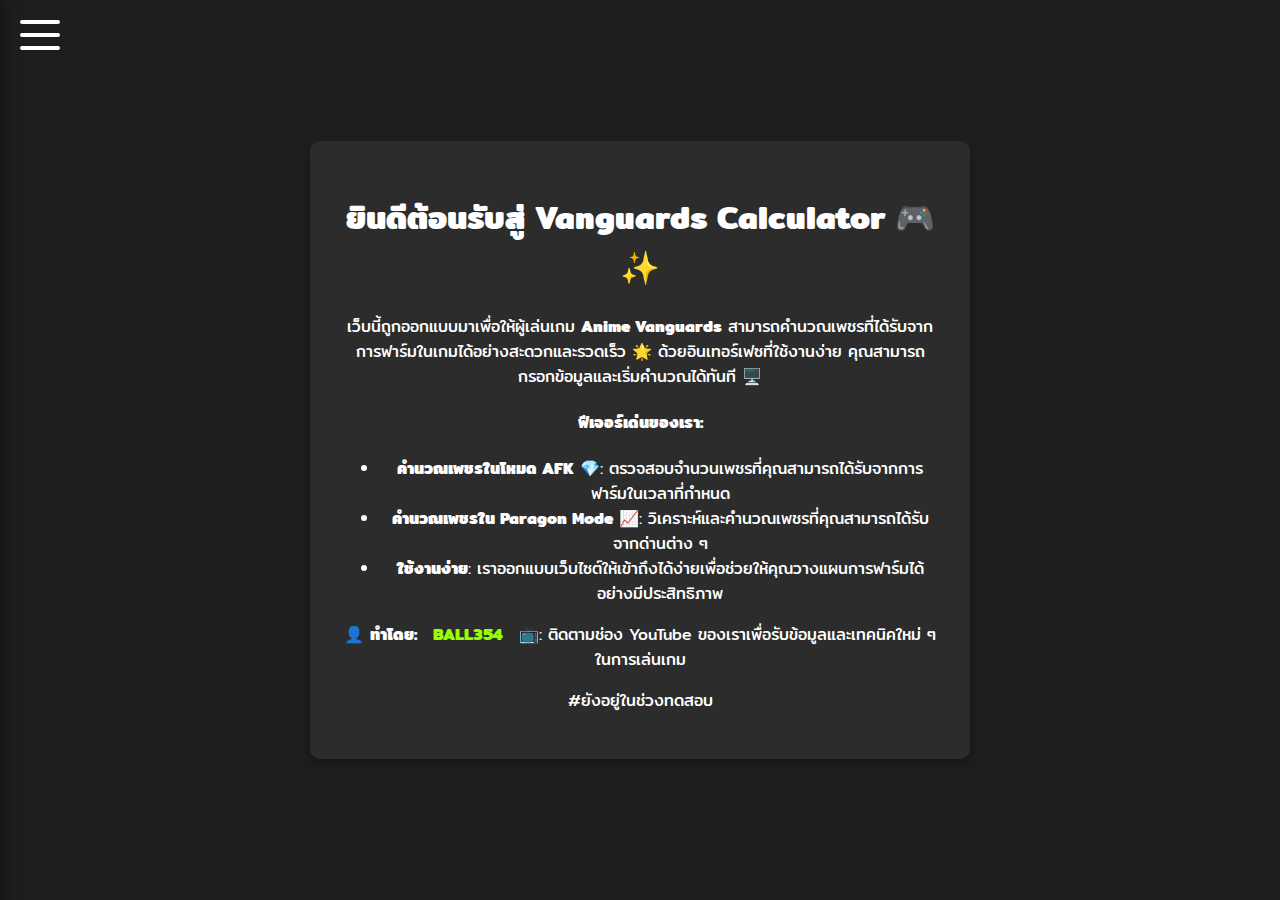
<file: index.html>
<!DOCTYPE html>
<html lang="th">
<head>
    <meta charset="UTF-8">
    <meta name="viewport" content="width=device-width, initial-scale=1.0">
    <link rel="icon" href="./logohome.png">
    <title>ศูนย์รวมการฟาร์มเพชร</title>
    <link href="https://fonts.googleapis.com/css2?family=Mitr:wght@300;400;500&display=swap" rel="stylesheet">
    <link rel="stylesheet" href="styles.css">
</head>
<body>

    <!-- ปุ่มสำหรับแสดง/ซ่อน Sidebar -->
    <div class="toggle-btn" id="toggle-btn">
        <span></span>
        <span></span>
        <span></span>
    </div>

    <!-- Sidebar -->
    <div class="sidebar" id="sidebar">
        <img src="logo.gif" alt="Logo" style="width: 100%; height: auto; margin-bottom: 10px;"> <!-- ปรับ src ให้เป็นเส้นทางไปยังภาพของคุณ -->
        <a href="index.html">🏠 หน้าหลัก</a>
        <a href="calculate.html">💎 ฟาร์ม AFK</a>
        <a href="paragon.html">📈 Paragon</a>
        <a href="about.html">ℹ️ เกี่ยวกับเรา</a>
    </div>
    

    <!-- Overlay -->
    <div class="overlay" id="overlay"></div>

    <!-- เนื้อหา -->
    <div class="main-content" id="main-content">
        <div class="container">
            <h1>ยินดีต้อนรับสู่ <strong>Vanguards Calculator</strong> 🎮✨</h1>
            <p>เว็บนี้ถูกออกแบบมาเพื่อให้ผู้เล่นเกม <strong>Anime Vanguards</strong> สามารถคำนวณเพชรที่ได้รับจากการฟาร์มในเกมได้อย่างสะดวกและรวดเร็ว 🌟 ด้วยอินเทอร์เฟซที่ใช้งานง่าย คุณสามารถกรอกข้อมูลและเริ่มคำนวณได้ทันที 🖥️</p>
            <h4>ฟีเจอร์เด่นของเรา:</h4>
            <ul>
                <li><strong>คำนวณเพชรในโหมด AFK</strong> 💎: ตรวจสอบจำนวนเพชรที่คุณสามารถได้รับจากการฟาร์มในเวลาที่กำหนด</li>
                <li><strong>คำนวณเพชรใน Paragon Mode</strong> 📈: วิเคราะห์และคำนวณเพชรที่คุณสามารถได้รับจากด่านต่าง ๆ</li>
                <li><strong>ใช้งานง่าย</strong>: เราออกแบบเว็บไซต์ให้เข้าถึงได้ง่ายเพื่อช่วยให้คุณวางแผนการฟาร์มได้อย่างมีประสิทธิภาพ</li>
            </ul>
            <p>👤 <strong>ทำโดย:</strong> <a href="https://www.youtube.com/@BALL354" target="_blank">BALL354</a> 📺: ติดตามช่อง YouTube ของเราเพื่อรับข้อมูลและเทคนิคใหม่ ๆ ในการเล่นเกม</p>
            <p>#ยังอยู่ในช่วงทดสอบ</p>
        </div>
    </div>

    <!-- JavaScript สำหรับควบคุม Sidebar -->
    <script>
        const toggleBtn = document.getElementById('toggle-btn');
        const sidebar = document.getElementById('sidebar');
        const overlay = document.getElementById('overlay');

        toggleBtn.addEventListener('click', () => {
            toggleBtn.classList.toggle('active');
            sidebar.classList.toggle('active');
            overlay.classList.toggle('active');
        });

        overlay.addEventListener('click', () => {
            toggleBtn.classList.remove('active');
            sidebar.classList.remove('active');
            overlay.classList.remove('active');
        });
    </script>

</body>
</html>
</file>
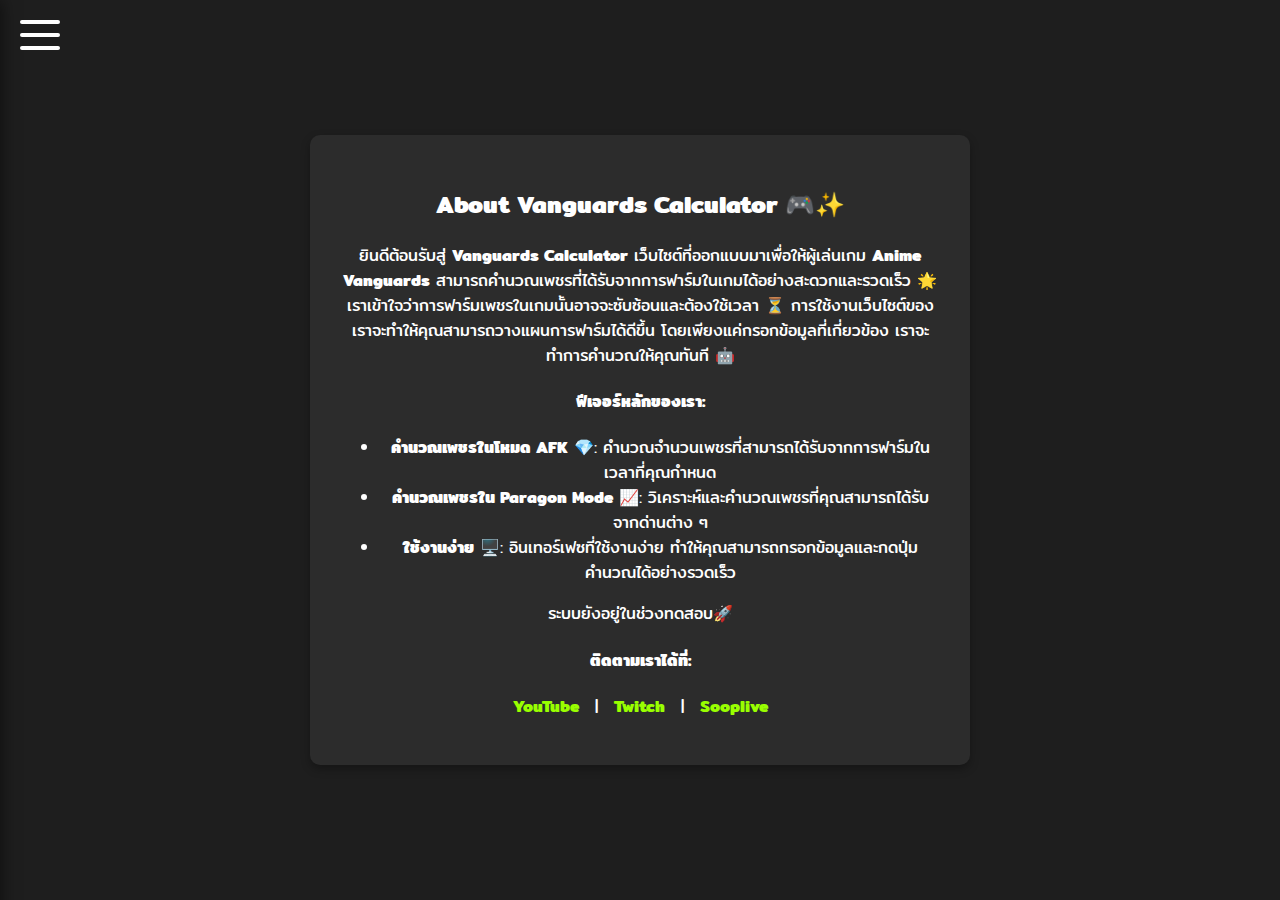
<file: about.html>
<!DOCTYPE html>
<html lang="th">
<head>
    <meta charset="UTF-8">
    <meta name="viewport" content="width=device-width, initial-scale=1.0">
    <link rel="icon" href="./about.png">
    <title>รู้จักเรา</title>
    <link href="https://fonts.googleapis.com/css2?family=Mitr:wght@300;400;500&display=swap" rel="stylesheet">
    <link rel="stylesheet" href="styles.css">
</head>
<body>

    <!-- ปุ่มสำหรับแสดง/ซ่อน Sidebar -->
    <div class="toggle-btn" id="toggle-btn">
        <span></span>
        <span></span>
        <span></span>
    </div>

    <!-- Sidebar -->
    <div class="sidebar" id="sidebar">
        <img src="logo.gif" alt="Logo" style="width: 100%; height: auto; margin-bottom: 10px;"> <!-- ปรับ src ให้เป็นเส้นทางไปยังภาพของคุณ -->
        <a href="index.html">🏠 หน้าหลัก</a>
        <a href="calculate.html">💎 ฟาร์ม AFK</a>
        <a href="paragon.html">📈 Paragon</a>
        <a href="about.html">ℹ️ เกี่ยวกับเรา</a>
    </div>
    

    <!-- Overlay -->
    <div class="overlay" id="overlay"></div>

    <!-- เนื้อหา -->
    <div class="main-content" id="main-content">
        <div class="container">
            <h2>About Vanguards Calculator 🎮✨</h2>
            <p>ยินดีต้อนรับสู่ <strong>Vanguards Calculator</strong> เว็บไซต์ที่ออกแบบมาเพื่อให้ผู้เล่นเกม <strong>Anime Vanguards</strong> สามารถคำนวณเพชรที่ได้รับจากการฟาร์มในเกมได้อย่างสะดวกและรวดเร็ว 🌟 เราเข้าใจว่าการฟาร์มเพชรในเกมนั้นอาจจะซับซ้อนและต้องใช้เวลา ⏳ การใช้งานเว็บไซต์ของเราจะทำให้คุณสามารถวางแผนการฟาร์มได้ดีขึ้น โดยเพียงแค่กรอกข้อมูลที่เกี่ยวข้อง เราจะทำการคำนวณให้คุณทันที 🤖</p>

            <h4>ฟีเจอร์หลักของเรา:</h4>
            <ul>
                <li><strong>คำนวณเพชรในโหมด AFK</strong> 💎: คำนวณจำนวนเพชรที่สามารถได้รับจากการฟาร์มในเวลาที่คุณกำหนด</li>
                <li><strong>คำนวณเพชรใน Paragon Mode</strong> 📈: วิเคราะห์และคำนวณเพชรที่คุณสามารถได้รับจากด่านต่าง ๆ</li>
                <li><strong>ใช้งานง่าย</strong> 🖥️: อินเทอร์เฟซที่ใช้งานง่าย ทำให้คุณสามารถกรอกข้อมูลและกดปุ่มคำนวณได้อย่างรวดเร็ว</li>
            </ul>

            <p>ระบบยังอยู่ในช่วงทดสอบ🚀</p>

            <h4>ติดตามเราได้ที่:</h4>
            <p>
                <a href="https://www.youtube.com/@BALL354" target="_blank">YouTube</a> | 
                <a href="https://www.twitch.tv/ball354" target="_blank">Twitch</a> | 
                <a href="https://www.sooplive.com/ball354" target="_blank">Sooplive</a>
            </p>
        </div>
    </div>

    <!-- JavaScript สำหรับควบคุม Sidebar -->
    <script>
        const toggleBtn = document.getElementById('toggle-btn');
        const sidebar = document.getElementById('sidebar');
        const overlay = document.getElementById('overlay');

        toggleBtn.addEventListener('click', () => {
            toggleBtn.classList.toggle('active');
            sidebar.classList.toggle('active');
            overlay.classList.toggle('active');
        });

        overlay.addEventListener('click', () => {
            toggleBtn.classList.remove('active');
            sidebar.classList.remove('active');
            overlay.classList.remove('active');
        });
    </script>

</body>
</html>
</file>
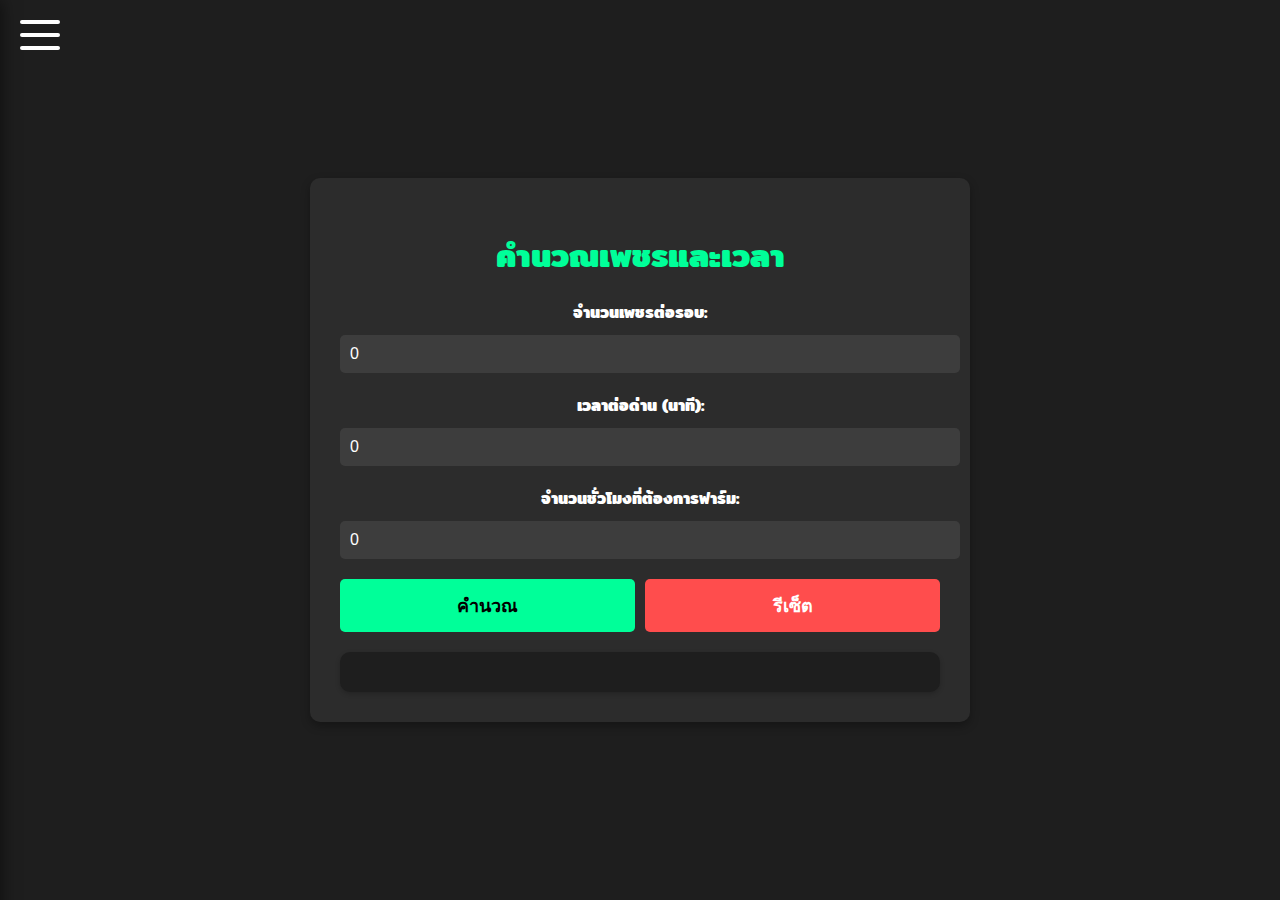
<file: calculate.html>
<!DOCTYPE html>
<html lang="th">
<head>
    <meta charset="UTF-8">
    <meta name="viewport" content="width=device-width, initial-scale=1.0">
    <link rel="icon" href="./AFK.png">
    <link href="https://fonts.googleapis.com/css2?family=Mitr:wght@300;400;500&display=swap" rel="stylesheet">
    <link rel="stylesheet" href="styles.css">
    <title>คำนวณเพชร AFK</title>
</head>
<body>

    <!-- ปุ่มสำหรับแสดง/ซ่อน Sidebar -->
    <div class="toggle-btn" id="toggle-btn" onclick="toggleSidebar()">
        <span></span>
        <span></span>
        <span></span>
    </div>

    <!-- Sidebar -->
    <div class="sidebar" id="sidebar">
        <img src="logo.gif" alt="Logo" style="width: 100%; height: auto; margin-bottom: 10px;"> <!-- ปรับ src ให้เป็นเส้นทางไปยังภาพของคุณ -->
        <a href="index.html">🏠 หน้าหลัก</a>
        <a href="calculate.html">💎 ฟาร์ม AFK</a>
        <a href="paragon.html">📈 Paragon</a>
        <a href="about.html">ℹ️ เกี่ยวกับเรา</a>
    </div>
    

    <!-- เนื้อหา -->
    <div class="main-content" id="main-content">
        <div class="container calculation-container">
            <h1>คำนวณเพชรและเวลา</h1>

            <label for="diamonds">จำนวนเพชรต่อรอบ:</label>
            <input type="number" id="diamonds" value="0" min="0">

            <label for="minutes">เวลาต่อด่าน (นาที):</label>
            <input type="number" id="minutes" value="0" min="0">

            <label for="farmHours">จำนวนชั่วโมงที่ต้องการฟาร์ม:</label>
            <input type="number" id="farmHours" value="0" min="0">

            <div class="button-group">
                <button onclick="calculate()">คำนวณ</button>
                <button class="reset-button" onclick="resetForm()">รีเซ็ต</button>
            </div>

            <div class="result" id="result"></div>
        </div>
    </div>

    <!-- JavaScript สำหรับควบคุม Sidebar และการคำนวณ -->
    <script>
        function toggleSidebar() {
            var sidebar = document.getElementById("sidebar");
            var toggleBtn = document.getElementById("toggle-btn");
            var mainContent = document.getElementById("main-content");

            sidebar.classList.toggle("active");
            toggleBtn.classList.toggle("active");
            mainContent.classList.toggle("sidebar-open");
        }

        function calculate() {
            let diamondsPerRound = parseInt(document.getElementById("diamonds").value);
            let minutesPerStage = parseInt(document.getElementById("minutes").value);
            let farmHours = parseInt(document.getElementById("farmHours").value);

            if (isNaN(diamondsPerRound) || diamondsPerRound < 0 || isNaN(minutesPerStage) || minutesPerStage < 0 || isNaN(farmHours) || farmHours < 0) {
                alert("กรุณากรอกข้อมูลให้ถูกต้อง");
                return;
            }

            let totalDiamonds = 0;
            let totalMinutes = farmHours * 60;
            let totalStages = Math.floor(totalMinutes / minutesPerStage);

            totalDiamonds = totalStages * diamondsPerRound;

            let resultDiv = document.getElementById("result");
            resultDiv.innerHTML = `<h3>ฟาร์มเสร็จใน ${farmHours} ชั่วโมง</h3>`;
            resultDiv.innerHTML += `<p>จำนวนรอบทั้งหมด: ${totalStages}</p>`;
            resultDiv.innerHTML += `<p>เพชรรวมที่ได้รับ: ${totalDiamonds}</p>`;
        }

        function resetForm() {
            document.getElementById("diamonds").value = 0;
            document.getElementById("minutes").value = 0;
            document.getElementById("farmHours").value = 0;
            document.getElementById("result").innerHTML = "";
        }
    </script>

</body>
</html>
</file>
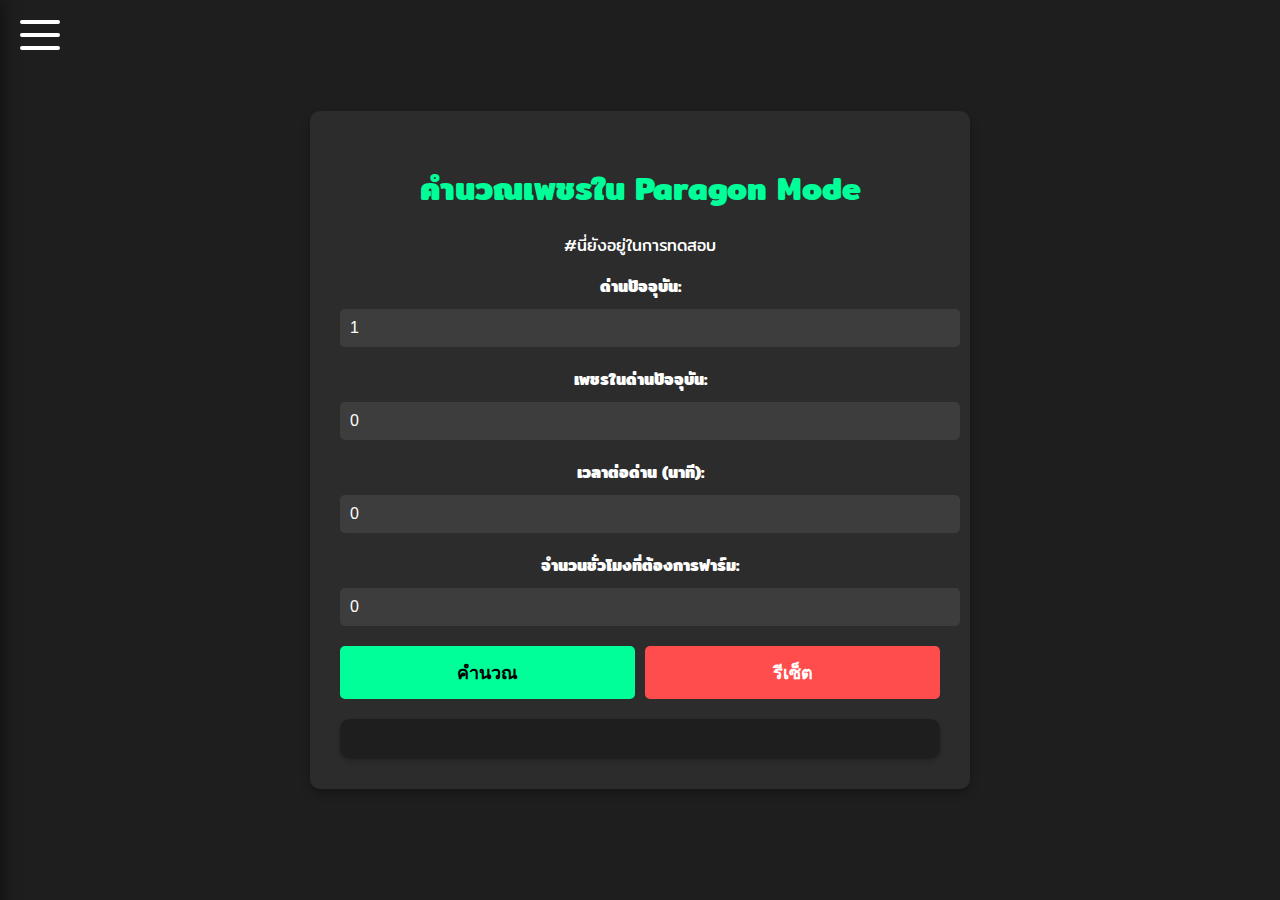
<file: paragon.html>
<!DOCTYPE html>
<html lang="th">
<head>
    <meta charset="UTF-8">
    <meta name="viewport" content="width=device-width, initial-scale=1.0">
    <link rel="icon" href="./paragon.png">
    <link href="https://fonts.googleapis.com/css2?family=Mitr:wght@300;400;500&display=swap" rel="stylesheet">
    <link rel="stylesheet" href="styles.css">
    <title>คำนวณเพชร Paragon</title>
</head>
<body>

    <!-- ปุ่มสำหรับแสดง/ซ่อน Sidebar -->
    <div class="toggle-btn" id="toggle-btn" onclick="toggleSidebar()">
        <span></span>
        <span></span>
        <span></span>
    </div>

    <!-- Sidebar -->
    <div class="sidebar" id="sidebar">
        <img src="logo.gif" alt="Logo" style="width: 100%; height: auto; margin-bottom: 10px;"> <!-- ปรับ src ให้เป็นเส้นทางไปยังภาพของคุณ -->
        <a href="index.html">🏠 หน้าหลัก</a>
        <a href="calculate.html">💎 ฟาร์ม AFK</a>
        <a href="paragon.html">📈 Paragon</a>
        <a href="about.html">ℹ️ เกี่ยวกับเรา</a>
    </div>
    

    <!-- เนื้อหา -->
    <div class="main-content" id="main-content">
        <div class="container paragon-container">
            <h1>คำนวณเพชรใน Paragon Mode</h1>
            <p>#นี่ยังอยู่ในการทดสอบ</p>

            <label for="currentStage">ด่านปัจจุบัน:</label>
            <input type="number" id="currentStage" value="1" min="1">

            <label for="currentDiamonds">เพชรในด่านปัจจุบัน:</label>
            <input type="number" id="currentDiamonds" value="0" min="0">

            <label for="minutes">เวลาต่อด่าน (นาที):</label>
            <input type="number" id="minutes" value="0" min="0">

            <label for="farmHours">จำนวนชั่วโมงที่ต้องการฟาร์ม:</label>
            <input type="number" id="farmHours" value="0" min="0">

            <div class="button-group">
                <button onclick="calculate()">คำนวณ</button>
                <button class="reset-button" onclick="resetForm()">รีเซ็ต</button>
            </div>

            <div class="result" id="result"></div>
        </div>
    </div>

    <!-- JavaScript สำหรับควบคุม Sidebar และการคำนวณ -->
    <script>
        function toggleSidebar() {
            var sidebar = document.getElementById("sidebar");
            var toggleBtn = document.getElementById("toggle-btn");
            var mainContent = document.getElementById("main-content");

            sidebar.classList.toggle("active");
            toggleBtn.classList.toggle("active");
            mainContent.classList.toggle("sidebar-open");
        }

        function calculate() {
            let currentStage = parseInt(document.getElementById("currentStage").value);
            let currentDiamonds = parseInt(document.getElementById("currentDiamonds").value);
            let minutesPerStage = parseInt(document.getElementById("minutes").value);
            let farmHours = parseInt(document.getElementById("farmHours").value);

            if (isNaN(currentStage) || currentStage < 1 || isNaN(currentDiamonds) || isNaN(minutesPerStage) || minutesPerStage <= 0 || isNaN(farmHours) || farmHours < 0) {
                alert("กรุณาใส่ข้อมูลให้ถูกต้อง");
                return;
            }

            // คำนวณเพชรโดยใช้สูตร currentDiamonds + (12 * currentStage)
            let diamondsPerStage = currentDiamonds + (12 * currentStage);

            let totalFarmMinutes = farmHours * 60;
            let totalStagesPassed = Math.floor(totalFarmMinutes / minutesPerStage);
            let finalStageReached = currentStage + totalStagesPassed - 1;
            let totalDiamonds = totalStagesPassed * diamondsPerStage;
            let totalMinutes = totalStagesPassed * minutesPerStage;

            let totalHoursUsed = Math.floor(totalMinutes / 60);
            let remainingMinutesUsed = totalMinutes % 60;

            let resultDiv = document.getElementById("result");
            resultDiv.innerHTML = `<h3>ฟาร์มเสร็จใน ${farmHours} ชั่วโมง</h3>`;
            resultDiv.innerHTML += `<p>เริ่มจากด่าน: ${currentStage}</p>`;
            resultDiv.innerHTML += `<p>ถึงด่านสุดท้าย: ${finalStageReached}</p>`;
            resultDiv.innerHTML += `<p>เพชรรวมที่ได้รับ: ${totalDiamonds}</p>`;
            resultDiv.innerHTML += `<p>เวลาที่ใช้: ${totalHoursUsed} ชั่วโมง ${remainingMinutesUsed} นาที</p>`;
        }   

        function resetForm() {
            document.getElementById("currentStage").value = 1;
            document.getElementById("currentDiamonds").value = 0;
            document.getElementById("minutes").value = 0;
            document.getElementById("farmHours").value = 0;
            document.getElementById("result").innerHTML = "";
        }
    </script>

</body>
</html>
</file>
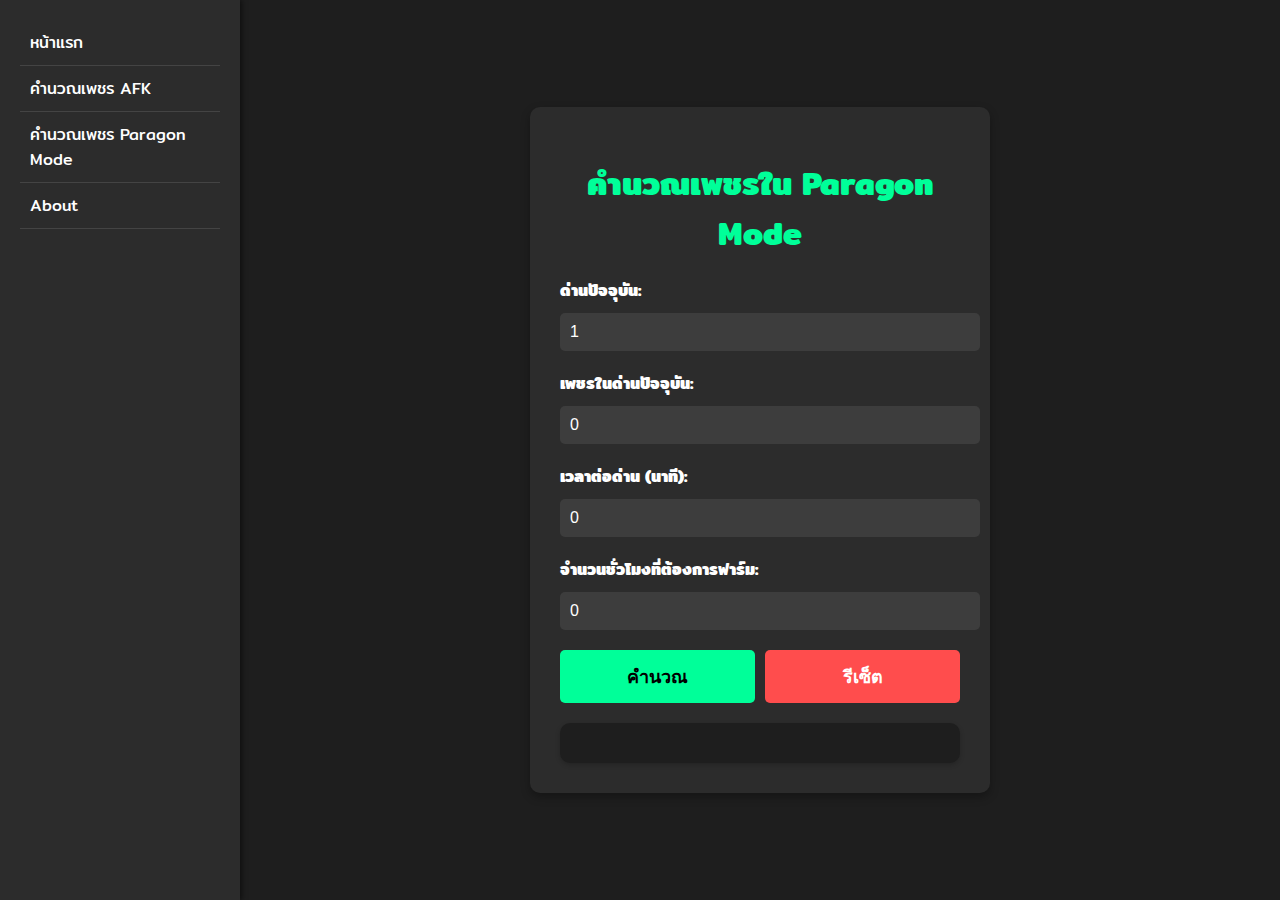
<file: team.html>
<!DOCTYPE html>
<html lang="th">
<head>
    <meta charset="UTF-8">
    <meta name="viewport" content="width=device-width, initial-scale=1.0">
    <title>คำนวณเพชรในด่าน Paragon Mode</title>
    <style>
        @import url('https://fonts.googleapis.com/css2?family=Mitr:wght@300;400;500&display=swap');

        body {
            font-family: 'Mitr', sans-serif;
            background-color: #1e1e1e;
            color: #ffffff;
            margin: 0;
            padding: 0;
            display: flex;
            height: 100vh;
        }

        /* เพิ่มแทบเลือก */
        .sidebar {
            background-color: #2c2c2c;
            width: 200px;
            padding: 20px;
            box-shadow: 2px 0 5px rgba(0, 0, 0, 0.5);
        }

        .sidebar a {
            display: block;
            color: #ffffff;
            padding: 10px;
            text-decoration: none;
            border-bottom: 1px solid #444;
        }

        .sidebar a:hover {
            background-color: #00ff99;
            color: #000;
        }

        .main-content {
            flex: 1;
            display: flex;
            justify-content: center;
            align-items: center;
        }

        .container {
            background-color: #2c2c2c;
            border-radius: 10px;
            padding: 30px;
            width: 400px;
            box-shadow: 0 4px 10px rgba(0, 0, 0, 0.3);
        }

        h1 {
            text-align: center;
            color: #00ff99;
            margin-bottom: 20px;
        }

        label {
            display: block;
            margin-bottom: 10px;
            font-weight: bold;
        }

        input {
            width: 100%;
            padding: 10px;
            margin-bottom: 20px;
            border: none;
            border-radius: 5px;
            background-color: #3d3d3d;
            color: #ffffff;
            font-size: 16px;
        }

        .button-group {
            display: flex;
            gap: 10px;
        }

        button {
            flex: 1;
            padding: 12px;
            background-color: #00ff99;
            border: none;
            border-radius: 5px;
            color: #000;
            font-size: 18px;
            font-weight: bold;
            cursor: pointer;
            transition: background-color 0.3s;
        }

        button:hover {
            background-color: #00e68a;
        }

        .reset-button {
            background-color: #ff4d4d;
            color: #fff;
        }

        .reset-button:hover {
            background-color: #e60000;
        }

        .result {
            margin-top: 20px;
            background-color: #1e1e1e;
            padding: 20px;
            border-radius: 10px;
            color: #00ff99;
            font-size: 16px;
            box-shadow: 0 2px 5px rgba(0, 0, 0, 0.2);
        }
    </style>
</head>
<body>

    <!-- แทบเลือก -->
    <div class="sidebar">
        <a href="index.html">หน้าแรก</a>
        <a href="calculate.html">คำนวณเพชร AFK</a>
        <a href="team.html">คำนวณเพชร Paragon Mode</a>
        <a href="#">About</a>
    </div>

    <!-- ส่วนเนื้อหา -->
    <div class="main-content">
    <div class="container">
        <h1>คำนวณเพชรใน Paragon Mode</h1>

        <label for="currentStage">ด่านปัจจุบัน:</label>
        <input type="number" id="currentStage" value="1" min="1">

        <label for="currentDiamonds">เพชรในด่านปัจจุบัน:</label>
        <input type="number" id="currentDiamonds" value="0" min="0">

        <label for="minutes">เวลาต่อด่าน (นาที):</label>
        <input type="number" id="minutes" value="0" min="0">

        <label for="farmHours">จำนวนชั่วโมงที่ต้องการฟาร์ม:</label>
        <input type="number" id="farmHours" value="0" min="0">

        <div class="button-group">
            <button onclick="calculate()">คำนวณ</button>
            <button class="reset-button" onclick="resetForm()">รีเซ็ต</button>
        </div>

        <div class="result" id="result"></div>
    </div>

    <script>
        function calculate() {
    let currentStage = parseInt(document.getElementById("currentStage").value);
    let currentDiamonds = parseInt(document.getElementById("currentDiamonds").value);
    let minutesPerStage = parseInt(document.getElementById("minutes").value);
    let farmHours = parseInt(document.getElementById("farmHours").value);

    if (isNaN(currentStage) || currentStage < 1 || isNaN(currentDiamonds) || isNaN(minutesPerStage) || minutesPerStage <= 0 || isNaN(farmHours) || farmHours < 0) {
        alert("กรุณาใส่ข้อมูลให้ถูกต้อง");
        return;
    }

    // คำนวณเพชรโดยใช้สูตร currentDiamonds + (12 * currentStage)
    let diamondsPerStage = currentDiamonds + (12 * currentStage);

    let totalFarmMinutes = farmHours * 60;
    let totalStagesPassed = Math.floor(totalFarmMinutes / minutesPerStage);
    let finalStageReached = currentStage + totalStagesPassed - 1;
    let totalDiamonds = totalStagesPassed * diamondsPerStage;
    let totalMinutes = totalStagesPassed * minutesPerStage;

    let totalHoursUsed = Math.floor(totalMinutes / 60);
    let remainingMinutesUsed = totalMinutes % 60;

    let resultDiv = document.getElementById("result");
    resultDiv.innerHTML = `<h3>ฟาร์มเสร็จใน ${farmHours} ชั่วโมง</h3>`;
    resultDiv.innerHTML += `<p>เริ่มจากด่าน: ${currentStage}</p>`;
    resultDiv.innerHTML += `<p>ถึงด่านสุดท้าย: ${finalStageReached}</p>`;
    resultDiv.innerHTML += `<p>เพชรรวมที่ได้รับ: ${totalDiamonds}</p>`;
    resultDiv.innerHTML += `<p>เวลาที่ใช้: ${totalHoursUsed} ชั่วโมง ${remainingMinutesUsed} นาที</p>`;
}   

function resetForm() {
    document.getElementById("currentStage").value = 1;
    document.getElementById("currentDiamonds").value = 0;
    document.getElementById("minutes").value = 0;
    document.getElementById("farmHours").value = 0;
    document.getElementById("result").innerHTML = "";
}


    </script>

</body>
</html>
</file>
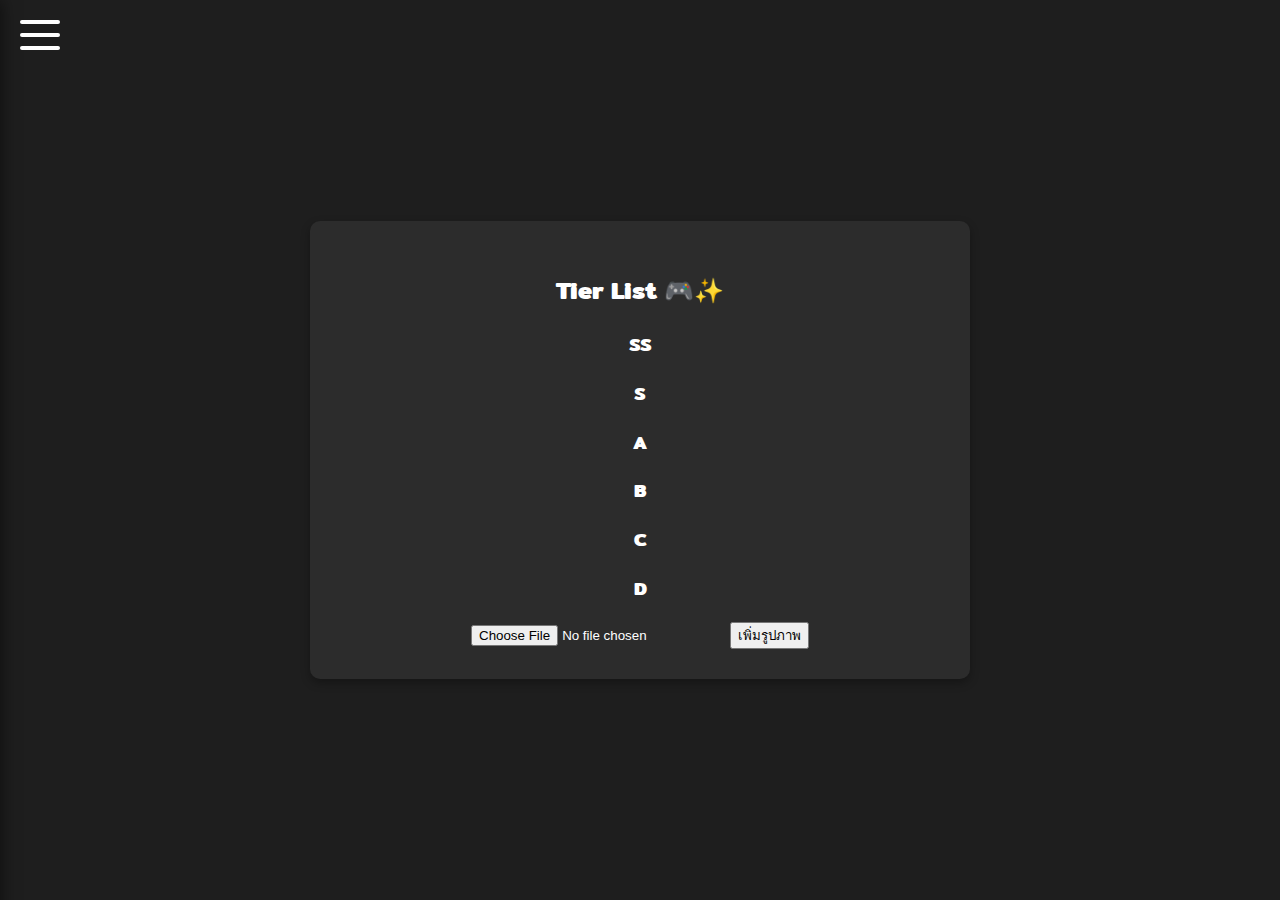
<file: tierlist.html>
<!DOCTYPE html>
<html lang="th">
<head>
    <meta charset="UTF-8">
    <meta name="viewport" content="width=device-width, initial-scale=1.0">
    <link rel="icon" href="./tierlist.png">
    <title>Tier List</title>
    <link href="https://fonts.googleapis.com/css2?family=Mitr:wght@300;400;500&display=swap" rel="stylesheet">
    <link rel="stylesheet" href="styles.css">
</head>
<body>

    <!-- ปุ่มสำหรับแสดง/ซ่อน Sidebar -->
    <div class="toggle-btn" id="toggle-btn">
        <span></span>
        <span></span>
        <span></span>
    </div>

    <!-- Sidebar -->
    <div class="sidebar" id="sidebar">
        <a href="index.html">หน้าหลัก</a>
        <a href="calculate.html">ฟาร์ม AFK</a>
        <a href="paragon.html">Paragon Mode</a>
        <a href="about.html">เกี่ยวกับเรา</a>
        <a href="tierlist.html">Tier List</a>
    </div>

    <!-- Overlay -->
    <div class="overlay" id="overlay"></div>

    <!-- เนื้อหาหลัก -->
    <div class="main-content" id="main-content">
        <div class="container">
            <h2>Tier List 🎮✨</h2>
            <div id="tierlist">
                <div class="tier" id="SS"><h3>SS</h3></div>
                <div class="tier" id="S"><h3>S</h3></div>
                <div class="tier" id="A"><h3>A</h3></div>
                <div class="tier" id="B"><h3>B</h3></div>
                <div class="tier" id="C"><h3>C</h3></div>
                <div class="tier" id="D"><h3>D</h3></div>
            </div>
            <input type="file" id="fileInput" accept="image/*">
            <button id="addImageBtn">เพิ่มรูปภาพ</button>
        </div>
    </div>

    <script>
        const fileInput = document.getElementById('fileInput');
        const addImageBtn = document.getElementById('addImageBtn');
        const tierListDivs = document.querySelectorAll('.tier');

        addImageBtn.addEventListener('click', () => {
            const file = fileInput.files[0];
            if (file) {
                const reader = new FileReader();
                reader.onload = function(event) {
                    const img = document.createElement('img');
                    img.src = event.target.result;
                    img.alt = 'Tier Image';
                    img.className = 'tier-image';

                    // Choose a random tier to place the image
                    const randomTierIndex = Math.floor(Math.random() * tierListDivs.length);
                    tierListDivs[randomTierIndex].appendChild(img);
                };
                reader.readAsDataURL(file);
            }
        });
    </script>

</body>
</html>
</file>
<file: styles.css>
/* ฐานสำหรับหน้าเว็บทั้งหมด */
body {
    font-family: 'Mitr', sans-serif;
    background-color: #1e1e1e;
    color: #ffffff;
    margin: 0;
    padding: 0;
    display: flex;
    height: 100vh;
    flex-direction: column;
    overflow-x: hidden;
}

/* Sidebar */
.sidebar {
    background-color: #2c2c2c;
    width: 250px;
    padding: 20px;
    box-shadow: 2px 0 15px rgba(0, 0, 0, 0.5);
    position: fixed;
    top: 0;
    left: 0;
    height: 100%;
    transform: translateX(-100%); /* ซ่อน Sidebar เริ่มต้น */
    transition: transform 0.4s ease; /* เพิ่ม Animation */
    z-index: 1000;
    border-right: 2px solid #00ff99; /* เพิ่มขอบขวาสีเขียว */
    display: flex;
    flex-direction: column;
}

/* แสดง Sidebar เมื่อมีคลาส active */
.sidebar.active {
    transform: translateX(0);
}

/* ลิงก์ใน Sidebar */
.sidebar a {
    display: block;
    color: #ffffff;
    padding: 15px 20px;
    text-decoration: none;
    border-radius: 5px; /* เพิ่มความโค้งมนให้ลิงก์ */
    transition: background-color 0.3s, color 0.3s, transform 0.2s; /* เพิ่มเอฟเฟกต์การเปลี่ยนแปลง */
    font-size: 1.1rem;
}

.sidebar a:hover {
    background-color: #00ff99; /* เปลี่ยนสีเมื่อชี้ */
    color: #000;
    transform: scale(1.05); /* ขยายเล็กน้อยเมื่อชี้ */
}

/* ปุ่ม Toggle */
.toggle-btn {
    position: fixed;
    left: 20px;
    top: 20px;
    width: 40px;
    height: 30px;
    display: flex;
    flex-direction: column;
    justify-content: space-between;
    cursor: pointer;
    z-index: 1100; /* อยู่เหนือ Sidebar และ Overlay */
    transition: transform 0.4s ease;
}

.toggle-btn.active {
    /* ไม่เลื่อนปุ่ม toggle ทางด้านขวา แต่หมุนแทน */
    transform: rotate(90deg);
}

.toggle-btn span {
    width: 100%;
    height: 4px;
    background-color: #ffffff;
    border-radius: 2px;
    transition: transform 0.3s ease, background-color 0.3s ease;
}

.toggle-btn.active span:nth-child(1) {
    transform: rotate(45deg) translate(5px, 5px);
    background-color: #00ff99;
}

.toggle-btn.active span:nth-child(2) {
    opacity: 0;
}

.toggle-btn.active span:nth-child(3) {
    transform: rotate(-45deg) translate(5px, -5px);
    background-color: #00ff99;
}

/* Overlay เมื่อ Sidebar เปิด */
.overlay {
    position: fixed;
    top: 0;
    left: 0;
    width: 100%;
    height: 100%;
    background-color: rgba(0, 0, 0, 0.5);
    opacity: 0;
    visibility: hidden;
    transition: opacity 0.4s ease;
    z-index: 900;
}

.overlay.active {
    opacity: 1;
    visibility: visible;
}

/* เนื้อหาหลัก */
.main-content {
    flex: 1;
    display: flex;
    justify-content: center;
    align-items: center;
    padding: 20px;
    margin-left: 0;
    transition: margin-left 0.4s ease;
}

/* ปรับปรุง Container ต่างๆ */
.container, .paragon-container, .calculation-container {
    background-color: #2c2c2c;
    border-radius: 10px;
    padding: 30px;
    width: 100%;
    max-width: 600px;
    box-shadow: 0 4px 10px rgba(0, 0, 0, 0.3);
    text-align: center;
}

.paragon-container h1, .calculation-container h1 {
    text-align: center;
    color: #00ff99;
    margin-bottom: 20px;
}

.paragon-container label, .calculation-container label {
    display: block;
    margin-bottom: 10px;
    font-weight: bold;
}

.paragon-container input, .calculation-container input {
    width: 100%;
    padding: 10px;
    margin-bottom: 20px;
    border: none;
    border-radius: 5px;
    background-color: #3d3d3d;
    color: #ffffff;
    font-size: 16px;
}

.paragon-container .button-group, .calculation-container .button-group {
    display: flex;
    gap: 10px;
}

.paragon-container button, .calculation-container button {
    flex: 1;
    padding: 12px;
    background-color: #00ff99;
    border: none;
    border-radius: 5px;
    color: #000;
    font-size: 18px;
    font-weight: bold;
    cursor: pointer;
    transition: background-color 0.3s;
}

.paragon-container button:hover, .calculation-container button:hover {
    background-color: #00e68a;
}

.paragon-container .reset-button, .calculation-container .reset-button {
    background-color: #ff4d4d;
    color: #fff;
}

.paragon-container .reset-button:hover, .calculation-container .reset-button:hover {
    background-color: #e60000;
}

.paragon-container .result, .calculation-container .result {
    margin-top: 20px;
    background-color: #1e1e1e;
    padding: 20px;
    border-radius: 10px;
    color: #00ff99;
    font-size: 16px;
    box-shadow: 0 2px 5px rgba(0, 0, 0, 0.2);
}

/* ปรับแต่งสำหรับหน้าจอมือถือ */
@media (max-width: 768px) {
    /* Sidebar ปรับให้เต็มหน้าจอความกว้าง 80% */
    .sidebar {
        width: 80%;
        max-width: 300px;
    }

    /* ปรับปุ่ม Toggle ให้อยู่บนซ้ายสุด */
    .toggle-btn {
        left: 15px;
        top: 15px;
    }

    /* เนื้อหาหลักไม่เปลี่ยน */
    .main-content {
        margin-left: 0;
    }

    /* ปรับ Sidebar ให้ Slide-In จากซ้ายบนมือถือ */
    .sidebar {
        transform: translateX(-100%); /* ซ่อน Sidebar */
    }

    .sidebar.active {
        transform: translateX(0); /* แสดง Sidebar */
    }
}

/* สไตล์สำหรับหน้า 404 */
.error-page {
    display: flex;
    flex-direction: column;
    justify-content: center;
    align-items: center;
    height: 100vh; /* ให้เต็มความสูงของหน้าจอ */
    text-align: center; /* จัดข้อความให้อยู่กลาง */
    background-color: #1e1e1e; /* พื้นหลังเหมือนหน้าเว็บหลัก */
    color: #ffffff; /* ข้อความสีขาว */
}

.error-page h1 {
    font-size: 3rem; /* ขนาดตัวอักษรใหญ่สำหรับหัวข้อ */
    color: #ff4d4d; /* สีแดงสำหรับ 404 */
}

.error-page p {
    font-size: 1.2rem; /* ขนาดตัวอักษรสำหรับข้อความ */
    margin: 10px 0; /* ช่องว่างระหว่างพารากราฟ */
}

.error-page a {
    color: #00ff99; /* สีเขียวสำหรับลิงก์ */
    text-decoration: none; /* ไม่มีขีดเส้นใต้ */
    margin-top: 20px; /* ช่องว่างด้านบน */
    font-weight: bold; /* หนักตัวหนา */
}

.error-page a:hover {
    text-decoration: underline; /* ขีดเส้นใต้เมื่อชี้ */
}

/* ปรับ CSS สำหรับลิงก์ในเนื้อหา */
a {
    color: #99FF00; /* สีฟ้า */
    text-decoration: none; /* ไม่มีขีดเส้นใต้ */
    font-weight: bold; /* ทำให้ตัวหนา */
    padding: 5px 10px; /* เพิ่มระยะห่างรอบ ๆ ลิงก์ */
    border-radius: 5px; /* ทำให้มุมลิงก์มน */
    transition: background-color 0.3s, color 0.3s; /* เพิ่มการเคลื่อนไหว */
}

a:hover {
    background-color: #339900; /* สีพื้นหลังเมื่อ hover */
    color: #66FF00; /* สีตัวอักษรเมื่อ hover */
}
</file>
